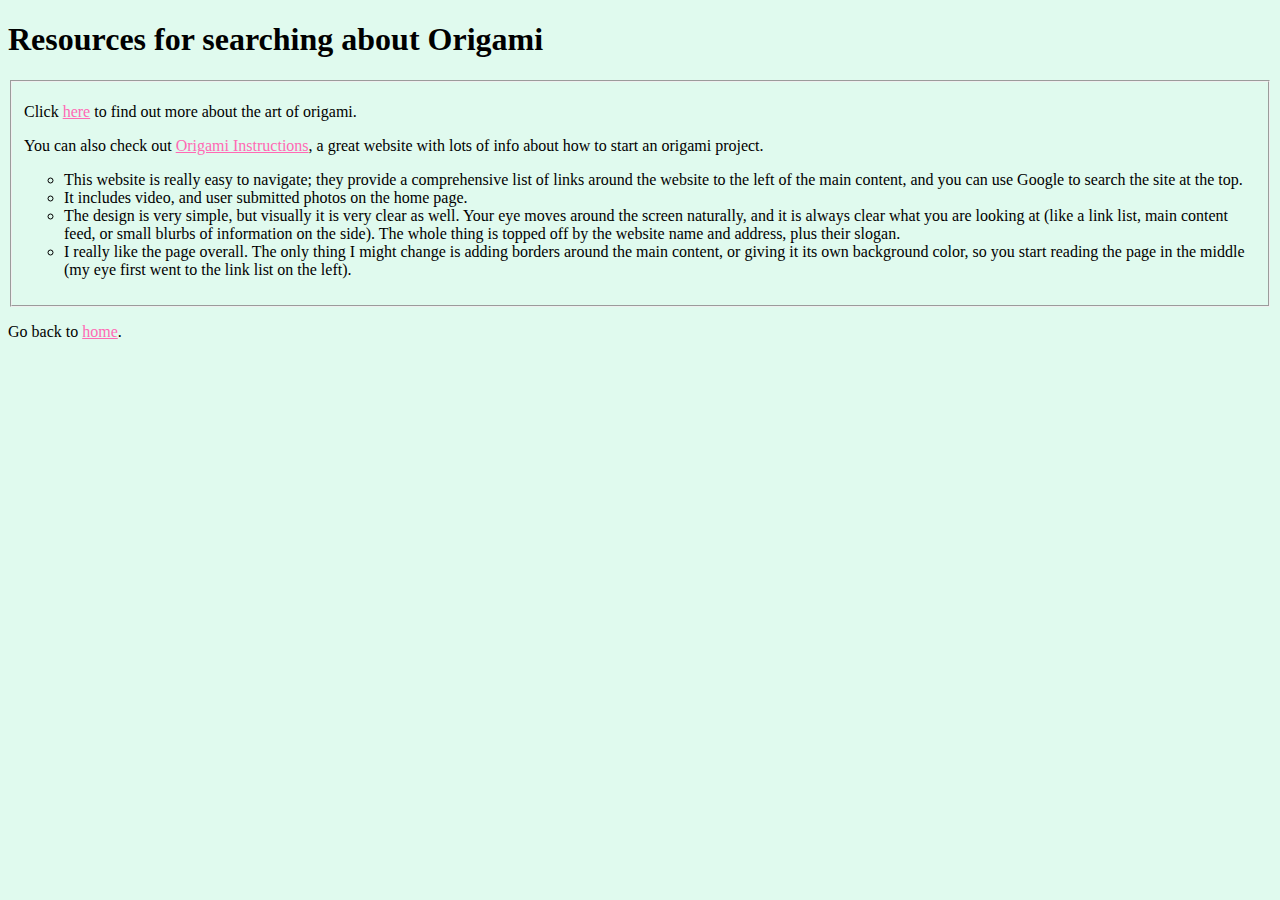
<file: link_page.html>
<!DOCTYPE html>
<html>
<head>
	<title>Some more information</title>
</head>
<form action= links method=post>
<link rel="stylesheet" type="text/css" href="origami_style.css">
<body><h1>Resources for searching about Origami</h1>
<fieldset><p>Click <a href="https://www.google.com/">here</a> to find out more about the art of origami.</p>
<p>You can also check out <a href="http://www.origami-instructions.com/">Origami Instructions</a>, a great website with lots of info about how to start an origami project.
<ul>
	<li>This website is really easy to navigate; they provide a comprehensive list of links around the website to the left of the main content, and you can use Google to search the site at the top.</li>
	<li>It includes video, and user submitted photos on the home page.</li>
	<li>The design is very simple, but visually it is very clear as well. Your eye moves around the screen naturally, and it is always clear what you are looking at (like a link list, main content feed, or small blurbs of information on the side). The whole thing is topped off by the website name and address, plus their slogan.</li>
	<li>I really like the page overall. The only thing I might change is adding borders around the main content, or giving it its own background color, so you start reading the page in the middle (my eye first went to the link list on the left).</li>
</ul>
</p>
</fieldset>
<p>Go back to <a href="index.html">home</a>.</p>
</body>
</form>
</html>
</file>
<file: origami_style.css>
body {
		background: #E0FAEE;
		}



h1#header{
	font-family: "Helvetica Neue", Helvetica, Arial, sans-serif;
	color: teal;
	font-size: 35px;
	padding: 50px;
	margin: 45px;
	border: 2px dashed;
	border-color: #81D0AB;
	border-radius: 15px 50px; 
	text-align: center;
	background-image: url("http://www.color-hex.com/palettes/12972.png");
}

h1#header2{
	font-family: "Helvetica Neue", Helvetica, Arial, sans-serif;
	color: teal;
	font-size: 35px;
	padding: 50px;
	margin: 45px;
	border: 2px dashed;
	border-color: #81D0AB;
	border-radius: 15px 50px; 
	text-align: center;
	background-image: url("http://www.color-hex.com/palettes/12972.png");
}

main {
    width: 70%;
    display: inline-block;
    position: absolute;
}

div#more{
	width: 20%;
	display: inline-block;
    vertical-align: top;
    min-width: 17%;    
}

div.imgblock {
	background-color: teal;
	padding: 25px;
	margin: 10px;
	display: table-cell;
	vertical-align: top;
	width: 33%;
}

.content {
	font-family: "Helvetica Neue", Helvetica, Arial, sans-serif;
	color: #81D0AB;
}

a.content{
	color:hotpink;
}

a.content:visited {
	color: black;
}


div#table {
	padding:45px;
}

table {
	border: 1px solid;
	border-color: #81D0AB;
	font-family: "Helvetica Neue", Helvetica, Arial, sans-serif;
	color: #81D0AB;
	padding: 30px;
	margin: auto;
}
 th {
 	border: 3px dotted;
 	font-family: "Helvetica Neue", Helvetica, Arial, sans-serif;
	color: #81D0AB;
	border-color: #81D0AB;
 }

 td {
 	border: 1px solid;
 	font-family: "Helvetica Neue", Helvetica, Arial, sans-serif;
	color: #81D0AB;
	border-color: #81D0AB;
	padding: 30px;
	margin: auto;
 }

h2 {text-align: center;}

img {
	max-width: 100%;
    width: 66%;
    display: block;
    align-content: center;
    margin: auto;
}	

ul	{
	list-style-type: circle;
}

a   {
	color: hotpink;
}

.caption {
	align-content: center;
	font-family: "Helvetica Neue", Helvetica, Arial, sans-serif;
	color: #81D0AB;
}


@media screen and (max-width: 550px){
	main{
		display:block;
		width: 100%;
	}
	div#more{
		display:block;
		width: 100%;
	}
}
</file>
